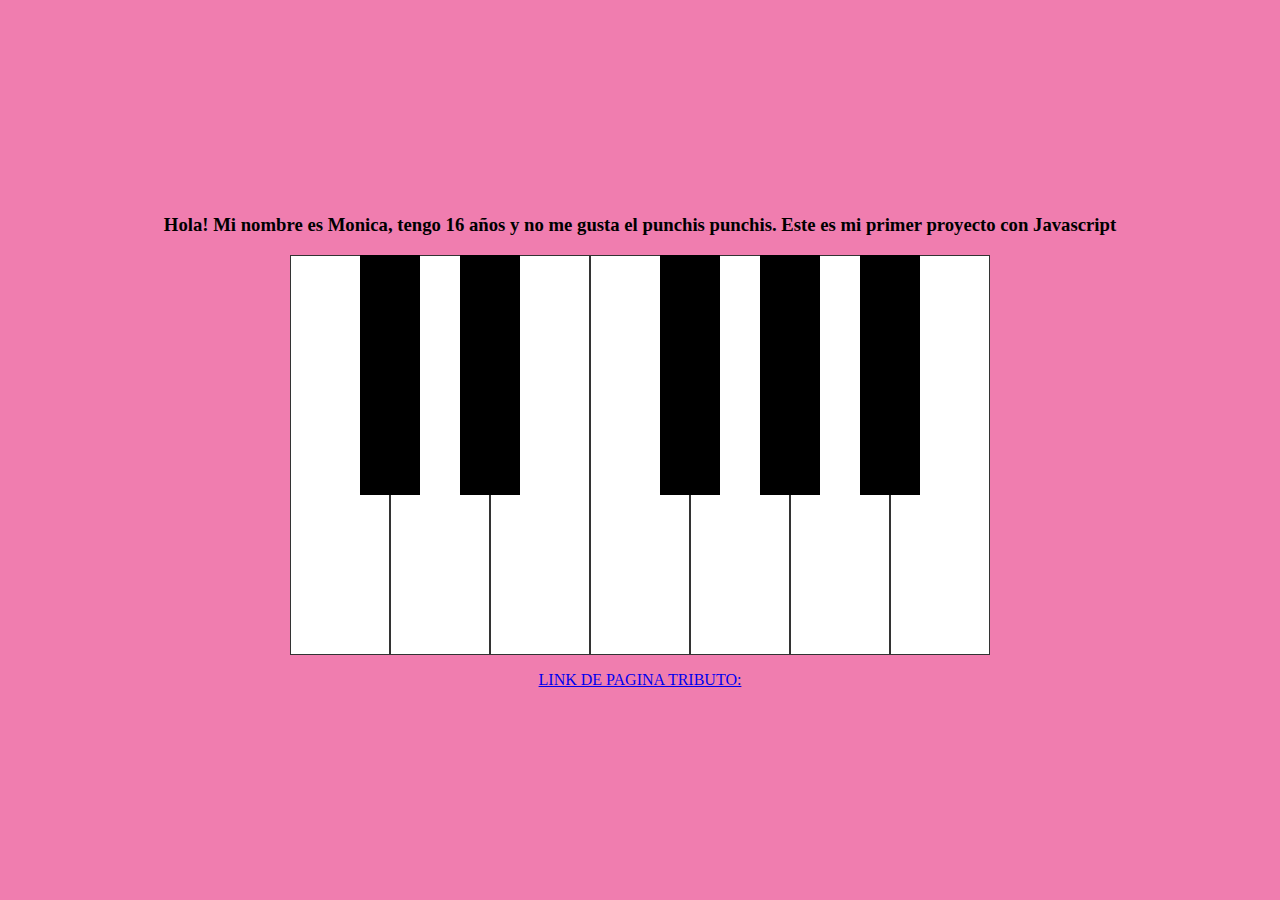
<file: piano.html>
<!DOCTYPE html>
<html lang="en">
  <head>
    <meta charset="UTF-8" />
    <meta http-equiv="X-UA-Compatible" content="IE=edge" />
    <meta name="viewport" content="width=device-width, initial-scale=1.0" />
    <link rel="stylesheet" href="styles.css" />
    <script src="main.js" defer></script>

    <title>PIANO PROYECTO 2</title>
  </head>
  <body>
    <div>
      <h3 class="text">
        Hola! Mi nombre es <span id="name"></span>, tengo
        <span id="age"></span> años y <span id="likesMusic"></span>. Este es mi
        primer proyecto con Javascript
    </div>
    <div class="piano">
      <div data-note="C" class="key white"></div>
      <div data-note="Db" class="key black"></div>
      <div data-note="D" class="key white"></div>
      <div data-note="Eb" class="key black"></div>
      <div data-note="E" class="key white"></div>
      <div data-note="F" class="key white"></div>
      <div data-note="Gb" class="key black"></div>
      <div data-note="G" class="key white"></div>
      <div data-note="Ab" class="key black"></div>
      <div data-note="A" class="key white"></div>
      <div data-note="Bb" class="key black"></div>
      <div data-note="B" class="key white"></div>
    </div>

    <audio id="C" src="notes/C.mp3"></audio>
    <audio id="Db" src="notes/Db.mp3"></audio>
    <audio id="D" src="notes/D.mp3"></audio>
    <audio id="Eb" src="notes/Eb.mp3"></audio>
    <audio id="E" src="notes/E.mp3"></audio>
    <audio id="F" src="notes/F.mp3"></audio>
    <audio id="Gb" src="notes/Gb.mp3"></audio>
    <audio id="G" src="notes/G.mp3"></audio>
    <audio id="Ab" src="notes/Ab.mp3"></audio>
    <audio id="A" src="notes/A.mp3"></audio>
    <audio id="Bb" src="notes/Bb.mp3"></audio>
    <audio id="B" src="notes/B.mp3"></audio>
    <a href="index.html" >  <p>LINK DE PAGINA TRIBUTO:</p>
    </a>
  </body>
</html>
</file>
<file: styles.css>
*,
*::before,
*::after {
  box-sizing: border-box;
}

body {
  background-color: #F07DAF;
  margin: 0;
  min-height: 100vh;
  display: flex;
  flex-direction: column;
  justify-content: center;
  align-items: center;
  font-family:'Rubik Dirt', cursive;
}

.piano {
  display: flex;
}

.key {
  height: calc(var(--width) * 4);
  width: var(--width);
}

.white {
  --width: 100px;
  background-color: white;
  border: 1px solid #333;
}

.white.active {
  background-color: #ccc;
}

.black {
  --width: 60px;
  background-color: black;
  margin-left: calc(var(--width) / -2);
  margin-right: calc(var(--width) / -2);
  z-index: 2;
}

.black.active {
  background-color: #333;
}

.text {
  color: black;
}
</file>
